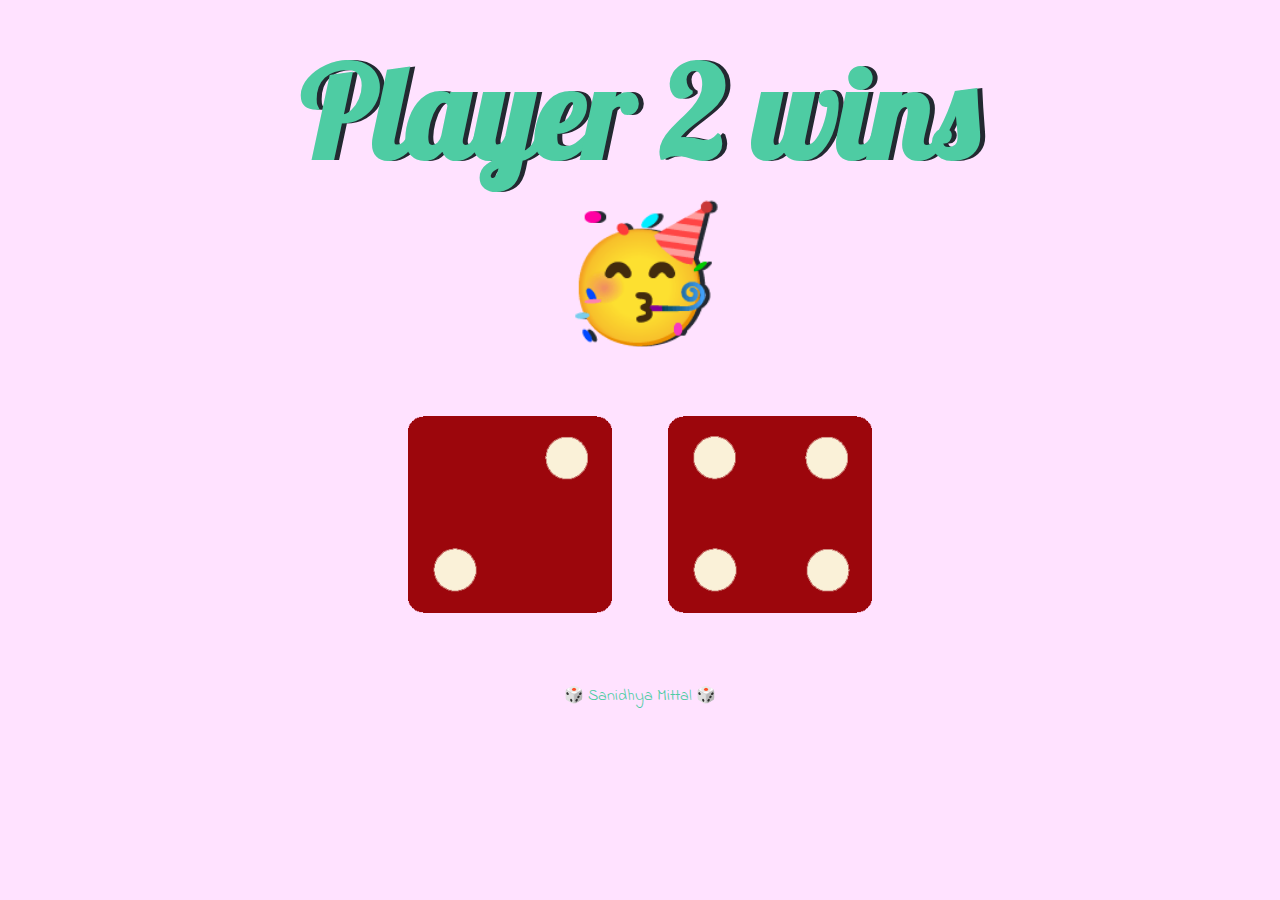
<file: index.html>
<!DOCTYPE html>
<html lang="en" dir="ltr">
  <head>
    <meta charset="utf-8">
    <title>Dice Game</title>
    <link rel="stylesheet" href="styles.css">
    <link href="https://fonts.googleapis.com/css?family=Indie+Flower|Lobster" rel="stylesheet">

  </head>
  <body>

    <div class="container">
      <h1>Dice Game</h1>

      <div class="dice">
        <p id="p1">Player 1</p>
        <img class="img1" src="./images/dice6.png">
      </div>

      <div class="dice">
        <p id="p2">Player 2</p>
        <img class="img2" src="./images/dice6.png">
      </div>
    </div>

  <script src="index.js" charset="utf-8"></script> 
  </body>

  <footer>
    🎲 Sanidhya Mittal 🎲 
  </footer>
</html>
</file>
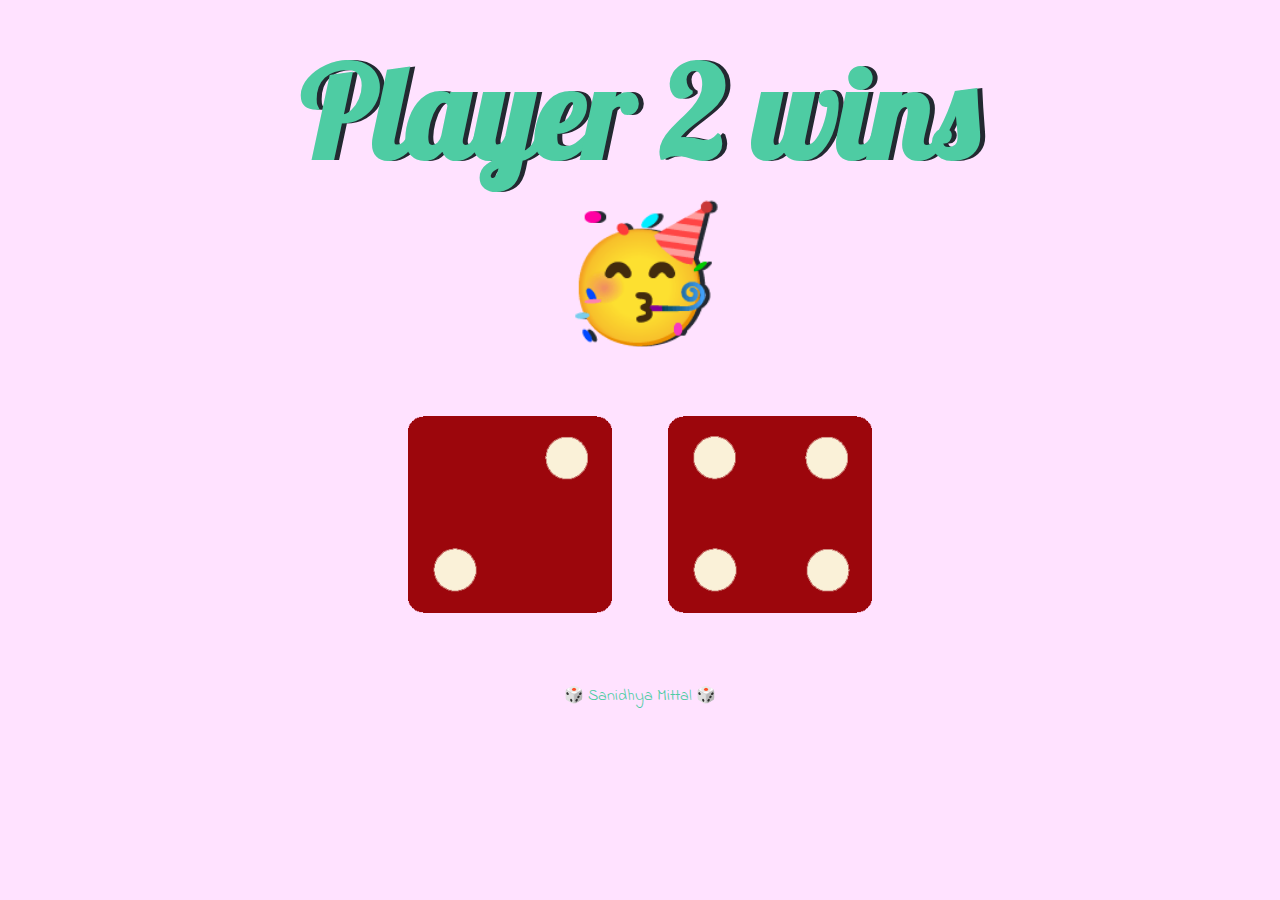
<file: diceindex.html>
<!DOCTYPE html>
<html lang="en" dir="ltr">
  <head>
    <meta charset="utf-8">
    <title>Dicee</title>
    <link rel="stylesheet" href="styles.css">
    <link href="https://fonts.googleapis.com/css?family=Indie+Flower|Lobster" rel="stylesheet">

  </head>
  <body>

    <div class="container">
      <h1>Dice Game</h1>

      <div class="dice">
        <p id="p1">Player 1</p>
        <img class="img1" src="./images/dice6.png">
      </div>

      <div class="dice">
        <p id="p2">Player 2</p>
        <img class="img2" src="./images/dice6.png">
      </div>
    </div>

  <script src="index.js" charset="utf-8"></script> 
  </body>

  <footer>
    🎲 Sanidhya Mittal 🎲 
  </footer>
</html>
</file>
<file: styles.css>
.container {
  width: 70%;
  margin: auto;
  text-align: center;
}

.dice {
  text-align: center;
  display: inline-block;

}

body {
  background-color: #FFE2FF;
}

h1 {
  margin: 30px;
  font-family: 'Lobster', cursive;
  text-shadow: 5px 0 #232931;
  font-size: 8rem;
  color: #4ECCA3;
}

p {
  font-size: 2rem;
  color: #4ECCA3;
  font-family: 'Indie Flower', cursive;
}

img {
  width: 80%;
}

footer {
  margin-top: 5%;
  color: #4ECCA3;
  text-align: center;
  font-family: 'Indie Flower', cursive;

}
</file>
